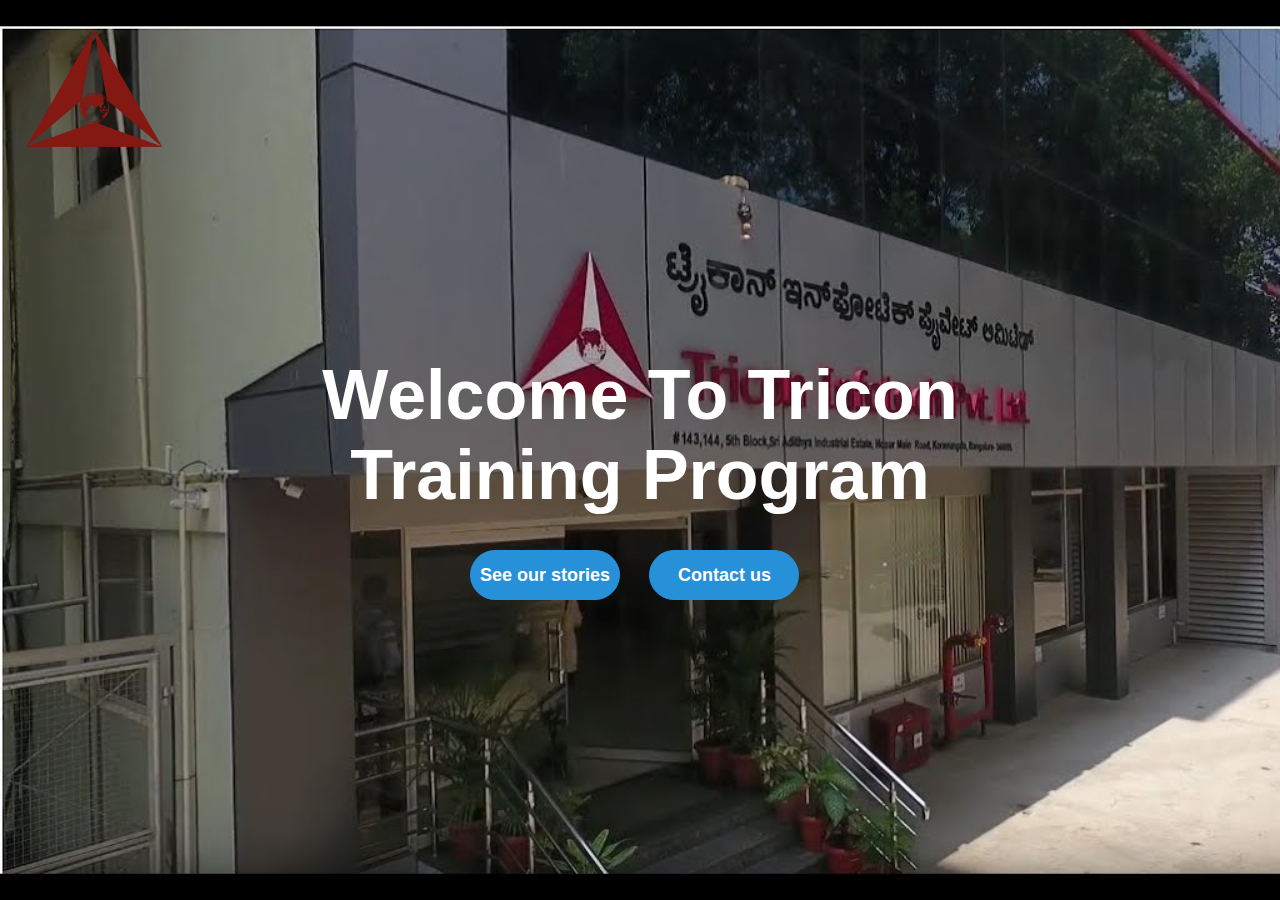
<file: website/index.html>
<!DOCTYPE html>
<html lang="en">
<head>
	<meta charset="UTF-8">
	<title>Home | Tricon Training</title>
	<link rel="stylesheet" href="style.css">
</head>
<body>
	<div class="wrapper">
			<nav class="navbar">
				<img class="logo" src="tricon_logo.png">
				
			</nav>
			<div class="center">
			<h1>Welcome To Tricon Training Program</h1>
			<div class="buttons">
                <button><a href="publish.html">See our stories</a></button>
                <button class="btn2"><a href="queries.html">Contact us</a></button>
		</div>
		</div>
</body>
</html>
</file>
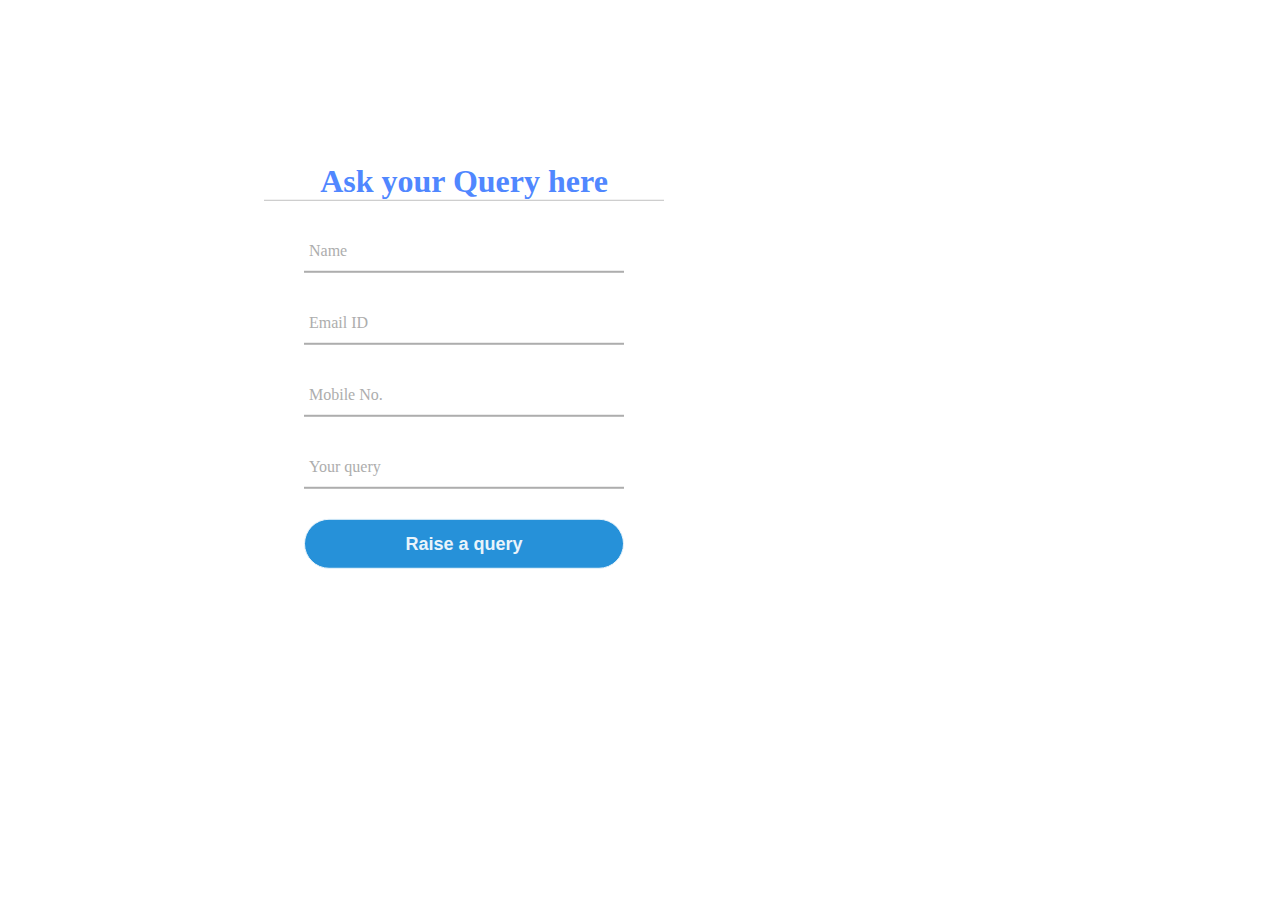
<file: website/queries.html>
<!DOCTYPE html>
<html lang="en" dir="ltr">
    <head>
        <meta charset="utf-8">
        <title>Query Login Form</title>
        <link rel="stylesheet" href="form_style.css">
    </head>
    <body>
        <div class="left">
            <h1 style="color:rgb(80, 135, 255);">Ask your Query here</h1>
            <form method="post">
                <div class="txt_field">
                    <input type="text" id="name" name="" required>
                    <span></span>
                    <label>Name</label>
                </div>
                <div class="txt_field">
                    <input type="text" id="email" name="" required>
                    <span></span>
                    <label>Email ID</label>
                </div>
                <div class="txt_field">
                    <input type="text" id="mobile_no" pattern="[6-9]{10}" title="Enter a valid mobile number" required>
                    <span></span>
                    <label>Mobile No.</label>
                </div>
                <div class="txt_field">
                    <input type="text" id="query" name="" required>
                    <span></span>
                    <label>Your query</label>
                </div>
                <div>
                <button id="btn" onclick="addquery()">Raise a query</button>
                </div>
            </form>
        </div>

        <script type="module">
            let queries=[];
            const addquery = (ev) =>{
                //ev.preventDefault();
                let query={
                    name:document.getElementById("name").value,
                    email:document.getElementById("email").value,
                    mobileno:document.getElementById("mobile_no").value,
                    query:document.getElementById("query").value
                }
                queries.push(query);
                document.forms[0].reset();

                console.warn('added',{queries});
                localStorage.setItem('Querylist',JSON.stringify(queries) );
            }
            document.addEventListener('DOMContedLoaded',()=>{
                document.getElementById("btn").addEventListener('click',addquery);
            })
            var fs = import('fs');
            fs.writeFile("test.txt", jsonData, function(err) {
            if (err) {
                console.log(err);
            }
            }

            );

        </script>

    </body>
</html>
</file>
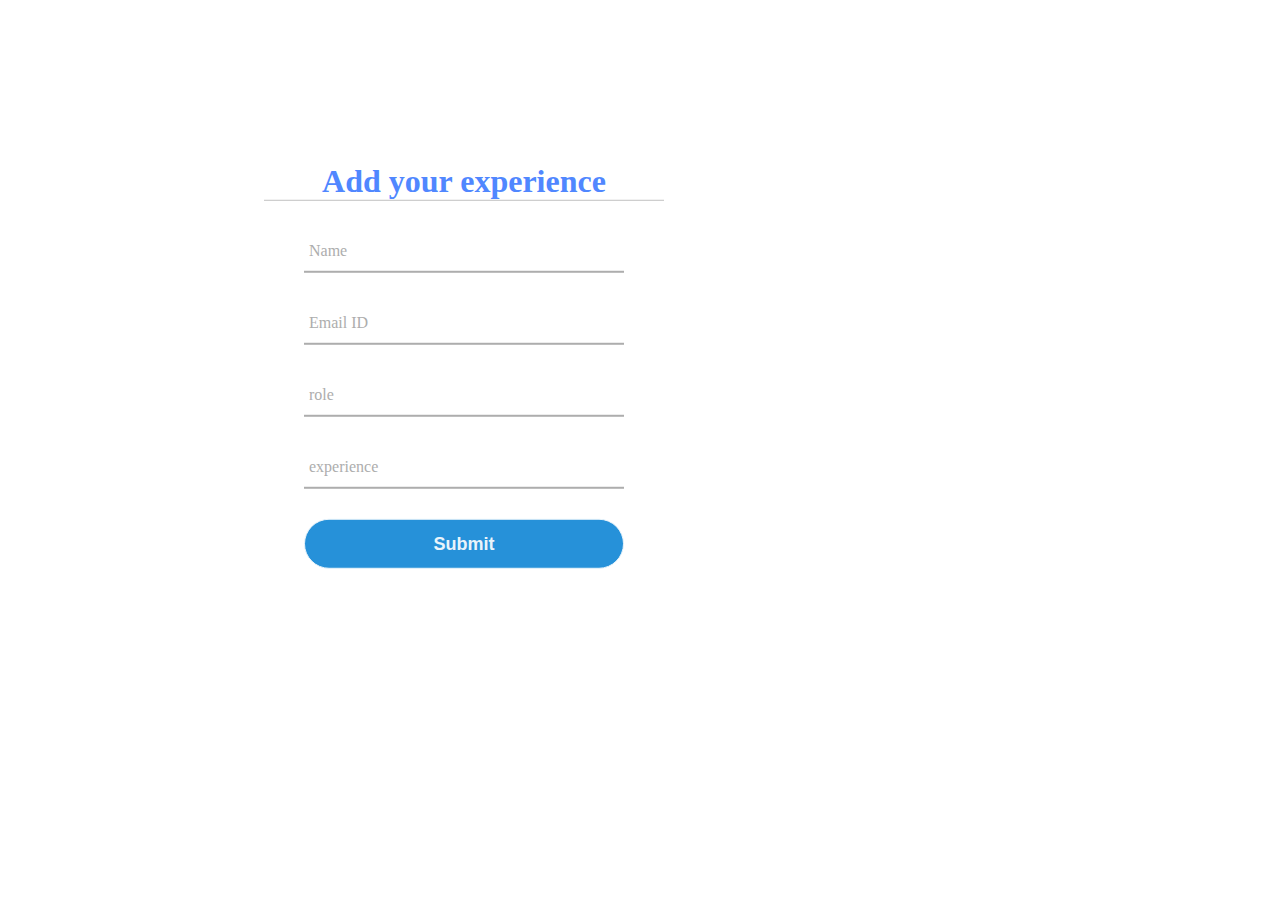
<file: website/stories.html>
<!DOCTYPE html>

<html>
    <head>
        <meta charset="UTF-8">
        <title>Tell your experience</title>
        <link rel="stylesheet" href="form_style.css">
    </head>

    <body>

        <script>
            let stories=[];
            const addmovie = (ev) =>{
                //ev.preventDefault();
                let story={
                    name:document.getElementById("name").value,
                    email:document.getElementById("email").value,
                    role:document.getElementById("role").value,
                    exp:document.getElementById("exp").value
                }
                stories.push(story);
                document.forms[0].reset();

                console.warn('added',{stories});
                localStorage.setItem('/experiences.json',JSON.stringify(stories) );
            }
            document.addEventListener('DOMContedLoaded',()=>{
                document.getElementById("btn").addEventListener('click',addstory);
            });

            window.onload = function validateemail()  
            {  
                let x=document.getElementsByName("email").value;
                console.log(x);
                var atposition=x.indexOf("@");  
                var dotposition=x.lastIndexOf(".");  
                if (atposition<1 || dotposition<atposition+2 || dotposition+2>=x.length)
                    {  
                        alert("Please enter a valid e-mail address");  
                        return false;  
                    }  
            }
            /**function validate() 
            {
                console.log('hello');
                console.log(document.getElementById("name").value + "name");
                if(name==""){
                    alert("Please enter the name");
                    return false;
                }
                var email = document.form["form"]["email"].value;
                if(email==""){
                    alert("Please enter the email");
                    return false;
                }
                else{
                    var re = /^(?:[a-z0-9!#$%&amp;'*+/=?^_`{|}~-]+(?:\.[a-z0-9!#$%&amp;'*+/=?^_`{|}~-]+)*|"(?:[\x01-\x08\x0b\x0c\x0e-\x1f\x21\x23-\x5b\x5d-\x7f]|\\[\x01-\x09\x0b\x0c\x0e-\x7f])*")@(?:(?:[a-z0-9](?:[a-z0-9-]*[a-z0-9])?\.)+[a-z0-9](?:[a-z0-9-]*[a-z0-9])?|\[(?:(?:25[0-5]|2[0-4][0-9]|[01]?[0-9][0-9]?)\.){3}(?:25[0-5]|2[0-4][0-9]|[01]?[0-9][0-9]?|[a-z0-9-]*[a-z0-9]:(?:[\x01-\x08\x0b\x0c\x0e-\x1f\x21-\x5a\x53-\x7f]|\\[\x01-\x09\x0b\x0c\x0e-\x7f])+)\])$/;
                    var x=re.test(email);
                    if(x){
                    }else{
                    alert("Email id not in correct format");
                    return false;
                    } 
                } 
                var mobile = document.form["form"]["mobile"].value;
                if(mobile==""){
                    alert("Please enter the mobile");
                    return false;
                }
                else{
                    if(isNaN(mobile)){
                    alert("Mobile number not valid");
                    return false;
                }
                } 
                var address = document.form["form"]["address"].value;
                if(address==""){
                    alert("Please enter the address");
                    return false;
                }
                }**/

        </script>


        <div class="left">
            <h1 style="color:rgb(80, 135, 255);">Add your experience</h1>
            <form name="form">
                <div class="txt_field">
                    <input type="text" id="name" name="" required>
                    <span></span>
                    <label>Name</label>
                </div>
                <div class="txt_field">
                    <input type="text" id="email"  name="email"  required>
                    <span></span>
                    <label>Email ID</label>
                </div>
                <div class="txt_field">
                    <input type="text" id="role" name="" required>
                    <span></span>
                    <label>role</label>
                </div>
                <div class="txt_field">
                    <input type="text" id="exp" name="" required>
                    <span></span>
                    <label>experience</label>
                </div>
                <div>
                <button id="btn" onclick="addmovie(); validateemail();">Submit</button>
                </div>
            </form>
        </div>

        

        

    </body>

</html>
</file>
<file: website/style.css>
@import url('https://fonts.googleapis.com/css?family=Roboto:700&display=swap');
*{
	padding: 0;
	margin: 0;
}
.wrapper{
	background: url(background.jpg);
	background-size: cover;
	height: 100vh;
}
.navbar .logo{
	width: 140px;
	height: auto;
	padding: 25px;
}

.wrapper .center{
	position: absolute;
	left: 50%;
	top: 55%;
	transform: translate(-50%, -50%);
	font-family: sans-serif;
	user-select: none;
}
.center h1{
	color: white;
	font-size: 70px;
	width: 900px;
	font-weight: bold;
	text-align: center;
}
.center h2{
	color: white;
	font-size: 70px;
	font-weight: bold;
	margin-top: 10px;
	width: 885px;
	text-align: center;
}
.center .buttons{
	margin: 35px 280px;
}
.buttons button{
	height: 50px;
	width: 150px;
	font-size: 18px;
	font-weight: 600;
	color: #2691d9;
	background: #2691d9;
	outline: none;
	cursor: pointer;
	border: 1px solid #2691d9;
	border-radius: 25px;
	transition: .4s;
}
.buttons .btn2{
	margin-left: 25px;
}
.buttons button:hover{
	background: #0b4d79;
}
a{
    color: white;
    text-decoration: none;
}
</file>
<file: website/form_style.css>
body{
    margin: 0;
    padding: 0;
    font-family: montserrat;
    background-color: linear-gradient(120deg, #2980b9, #8e44ad);
    height: 100vh;
    overflow: hidden;
}
.left{
    position: absolute;
    top: 30%;
    left: 30%;
    transform: translate(-30%, -30%);
    width: 400px;
    background: white;
    border-radius: 10px;   
}
.left h1{
    text-align: center;
    padding: 0 0 20 px 0;
    border-bottom: 1px solid silver;
}
.left form{
    padding: 0 40px;
    box-sizing:border-box;
}
.left .txt_field{
    position: relative;
    border-bottom: 2px solid #adadad;
    margin: 30px 0;
}
.txt_field input{
    width: 100%;
    padding: 0 5px;
    height: 40px;
    font-size: 16px;
    border: none;
    background: none;
    outline: none;
}
.txt_field label{
    position: absolute;
    top: 50%;
    left: 5px;
    color: #adadad;
    transform: translateY(-50%);
    font-size: 16px;
    pointer-events: none;
    transition: .5s;   
}
.txt_field span::before{
    content: '';
    position: absolute;
    top: 40px;
    left: 0;
    width: 0%;
    height: 2px;
    background: #2691d9;
    transition: .5s;
}
.txt_field input:focus ~ label,
.txt_field input:valid ~ label{
    top: -5px;
    color: #2691d9;

}
.txt_field input:focus ~ span::before,
.txt_field input:valid ~ span::before{
    width: 100%;
}
button{
    width: 100%;
    height: 50px;
    border: 1px solid;
    background: #2691d9;
    border-radius: 25px;
    font-size: 18px;
    color: #e9f4fb;
    font-weight: 700;
    cursor: pointer;
    outline: none;
}
</file>
